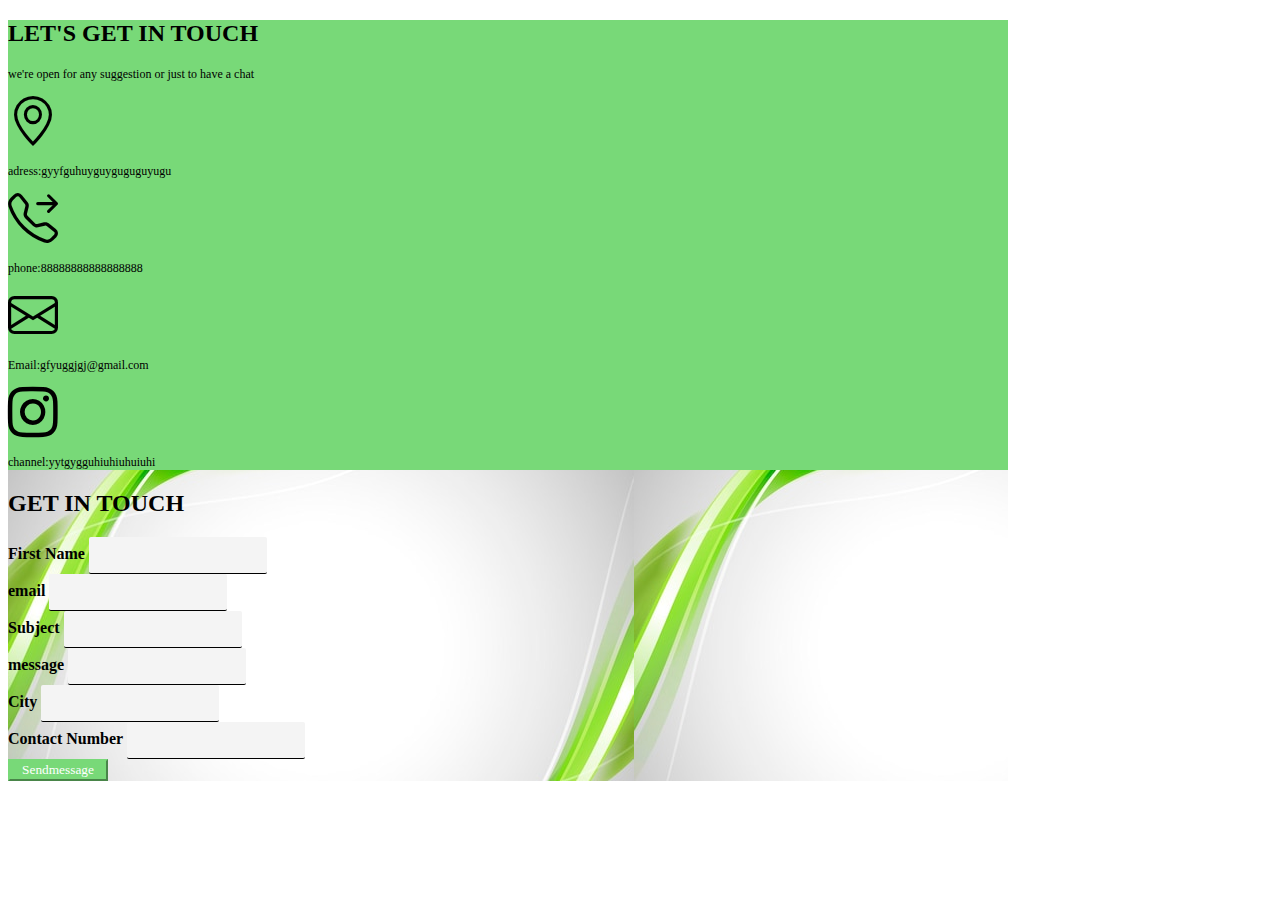
<file: contactus.html>
<!DOCTYPE html>
<html lang="en">
<head>
    <meta charset="UTF-8">
    <meta name="viewport" content="width=device-width, initial-scale=1.0">
    <title>contact us</title>
    <link href="https://cdn.jsdelivr.net/npm/bootstrap@5.3.0/dist/css/bootstrap.min.css" rel="stylesheet"
    integrity="sha384-9ndCyUaIbzAi2FUVXJi0CjmCapSmO7SnpJef0486qhLnuZ2cdeRhO02iuK6FUUVM" crossorigin="anonymous">
    <link rel="stylesheet" href="https://cdn.jsdelivr.net/npm/bootstrap-icons@1.10.5/font/bootstrap-icons.css">
    <link rel="stylesheet" href="style.css">
</head>
<body>

    <div class=" container mt-5 shadow ">
        <div class="row">
            <div class="col-md-4 bg-primary p-5 text-white order-sm-first order-last">
                <h2><B>LET'S GET IN TOUCH</B></h2>
                <p>we're open for any suggestion or just to have a chat</p>
                <div class="d-flex mt-2">
                    <i class="bi bi-geo-alt"></i>
                    <p class="mt-3 ms-3">adress:gyyfguhuyguyguguguyugu</p>

                </div>
                <div class="d-flex mt-2">
                    <i class="bi bi-telephone-forward"></i>
                    <p class="mt-3 ms-3">phone:88888888888888888</p>

                </div>
                <div class="d-flex mt-2">
                    <i class="bi bi-envelope"></i>
                    <p class="mt-3 ms-3">Email:gfyuggjgj@gmail.com</p>

                </div>
                <div class="d-flex mt-2">
                    <i class="bi bi-instagram"></i>
                    <p class="mt-3 ms-3">channel:yytgygguhiuhiuhuiuhi</p>

                </div>

            </div>
            <div class="col-md-8 p-5">
               <h2><b>GET IN TOUCH</b></h2>
              <b> <form class="row g-3 contactform mt-4">
                <div class="col-md-6">
                  <label for="inputEmail4" class="form-label">First Name</label>
                  <input type="email" class="form-control" id="inputEmail4">
                </div>
                <div class="col-md-6">
                  <label for="inputPassword4" class="form-label">email</label>
                  <input type="password" class="form-control" id="inputPassword4">
                </div>
                <div class="col-12">
                  <label for="inputAddress" class="form-label">Subject</label>
                  <input type="text" class="form-control" id="inputAddress">
                </div>
                <div class="col-12">
                  <label for="inputAddress2" class="form-label">message</label>
                  <input type="text" class="form-control" id="inputmessage">
                </div>
                <div class="col-md-6">
                  <label for="inputCity" class="form-label">City</label>
                  <input type="text" class="form-control" id="inputCity">
                </div>
                <div class="col-md-6">
                    <label for="inputCity" class="form-label">Contact Number</label>
                    <input type="text" class="form-control" id="inputCity">
                  </div>
                <div class="col-12">
                  <button type="submit" class="btn btn-primary mt-3">Sendmessage</button>
                </div></b>
              </form>
            </div>
            
        </div>

    </div>










































    <script defer src="https://cdn.jsdelivr.net/npm/bootstrap@5.3.0/dist/js/bootstrap.bundle.min.js" integrity="sha384-geWF76RCwLtnZ8qwWowPQNguL3RmwHVBC9FhGdlKrxdiJJigb/j/68SIy3Te4Bkz" crossorigin="anonymous"></script>
    
</body>
</html>
</file>
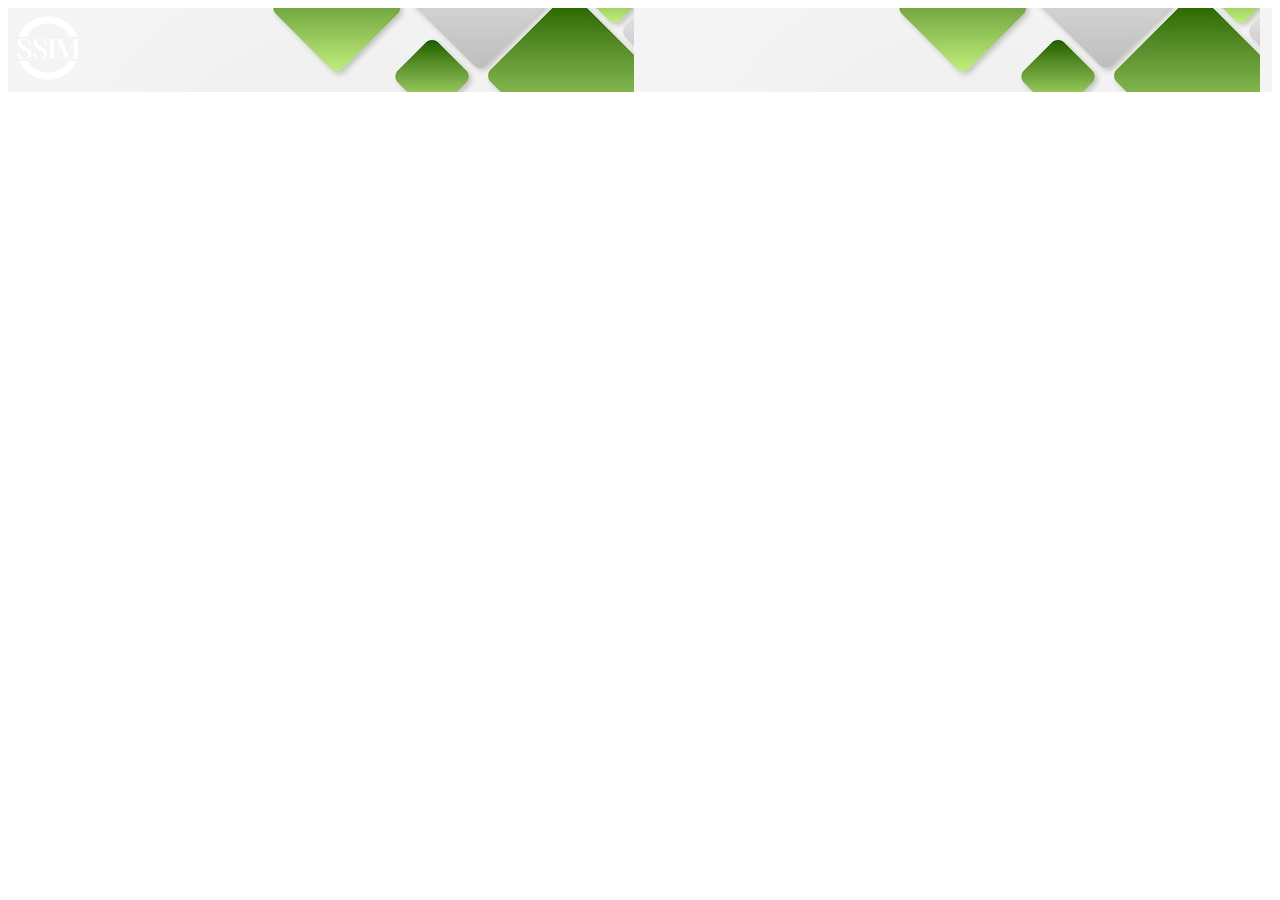
<file: giveonline.html>
<!DOCTYPE html>
<html lang="en">
<head>
    <meta charset="UTF-8">
    <meta name="viewport" content="width=device-width, initial-scale=1.0">
    <title>Giveonline</title>
    <link href="https://cdn.jsdelivr.net/npm/bootstrap@5.3.0/dist/css/bootstrap.min.css" rel="stylesheet"
    integrity="sha384-9ndCyUaIbzAi2FUVXJi0CjmCapSmO7SnpJef0486qhLnuZ2cdeRhO02iuK6FUUVM" crossorigin="anonymous">
    <link rel="stylesheet" href="https://cdn.jsdelivr.net/npm/bootstrap-icons@1.10.5/font/bootstrap-icons.css">
    <link rel="stylesheet" href="style.css">
</head>
<body>

    <div class="container-b text-center">

        <div class="row">


            <div class="col-md-12">

                <img src="/SSIM WHITE.png" width="80" height="80">


            </div>

        </div>




    </div>



































    
    
    <script defer src="https://cdn.jsdelivr.net/npm/bootstrap@5.3.0/dist/js/bootstrap.bundle.min.js" integrity="sha384-geWF76RCwLtnZ8qwWowPQNguL3RmwHVBC9FhGdlKrxdiJJigb/j/68SIy3Te4Bkz" crossorigin="anonymous"></script>
</body>
</html>
</file>
<file: style.css>
*{
    font-family: montserrat;
}

.bg-light{
    background-color: transparent !important;
}
.carousel-item{
    height: 100vh;
    min-height: 300px;
}
.carousel-caption{
    bottom: 220px;
}
.carousel-caption h5{
    font-size: 45px;
    text-transform: uppercase;
    letter-spacing: 2px;
    margin-top: 25px;
}
.carousel-caption p{
    width: 60%;
    margin: auto;
    font-size: 18px;
    line-height: 1.9;
}
.carousel-caption a{
    text-transform: uppercase;
    text-decoration: none;
    background:darkorange ;
    padding: 10px 30px;
    display: inline-block;
    color: #000;
    margin-top: 15px;
}
.nav-bar-nav a{
    font-size: 18px;
    text-transform: uppercase;
    font-weight: 500;
    

}
.navbar-light .navbar-brand{
    color: #fff;
    font-size: 25px;
    text-transform: uppercase;
    font-weight: bold;
    letter-spacing: 2px;

}
.navbar-light .navbar-brand:focus,
.navbar-light .navbar-brand:hover{
    color: #fff;
}
.navbar-light .navbar-nav .nav-link{
    color: #fff;
    background:rgb(0,0,0,0.1);
}
    
.w-100{
    height: 100vh;
}

.navbar-toggler{
    padding: 1px 5px;
    font-size: 18px;
    line-height: 0.3;
    background: #fff;
}

@media only screen and(max-width:767px){
    .navbar-nav{
        text-align:center ;
        background:rgba(0,0,0,0.5) ;
    }


.carousel-caption{
    bottom: 165px;
}

.carousel-caption h5{
    font-size: 17px;
}

.carousel-caption a{
    padding: 10px 15px;
}

}

/* comtact us */
.container{
    width: 1000px! important;
    background-image:url(./IMG_6910.JPG)
}
p{
    font-size: 12px;
}
h1{
    font-family: Verdana, Geneva, Tahoma, sans-serif;
}
.bg-primary{
    background-color:rgb(120, 217, 120) !important ;
}
.form-control{
    height: 36px;
    background: #f4f4f4;
    color: rgba(0,0,0,0.1);
    font-size: 14px;
    border-radius: 2px;
    box-shadow: none!important;
    border: 1px solid rgba(0,0,0,0.1);
}
.contactform .form-control{
    border: none;
    border-bottom: 1px solid black;
    padding: 0;
}
.form-control:focus, .form-control:active{
    border-color:rgb(120, 217, 120) !important;
}
.btn-primary{
    background:rgb(120, 217, 120) !important;
    border-color: rgb(120, 217, 120) !important;
    color: #fff;
    width: 100px;
    border-radius: 0 !important;
}

.btn-primary:hover{
    background-color:rgb(120, 217, 120) ;
}
.bi{
    font-size: 50px;
}

@media only screen and(max-width:600px){
    .container{
        width: 100% !important;
        padding-bottom: 207px !important;
    }
}


/* giveonline */


.container-b{
    background-image: url(./IMG_6912.JPG);
}
</file>
